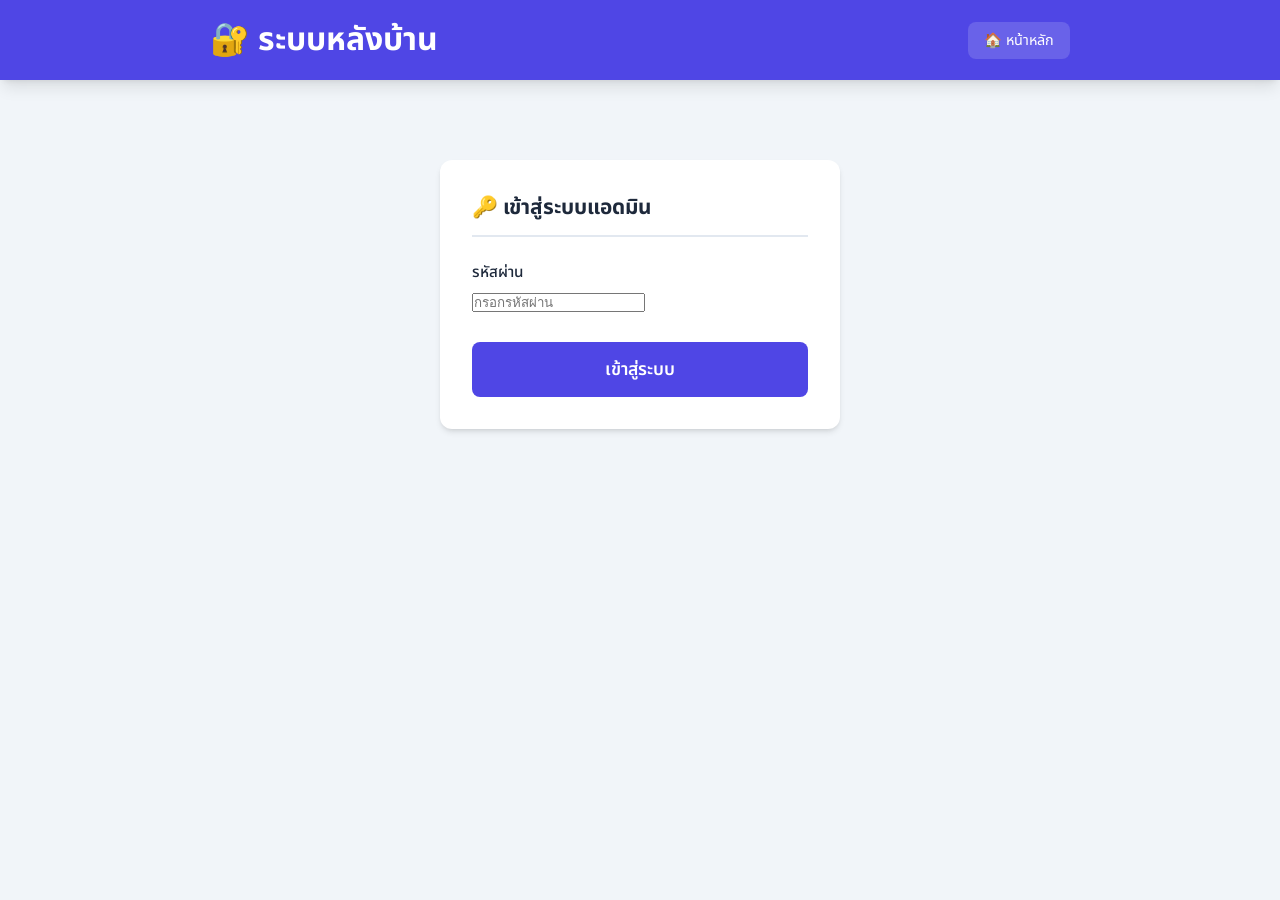
<file: admin.html>
<!DOCTYPE html>
<html lang="th">
<head>
  <meta charset="UTF-8">
  <meta name="viewport" content="width=device-width, initial-scale=1.0">
  <title>แอดมิน - ระบบยืมอุปกรณ์กีฬา</title>
  <link rel="stylesheet" href="style.css">
  <link rel="preconnect" href="https://fonts.googleapis.com">
  <link href="https://fonts.googleapis.com/css2?family=Noto+Sans+Thai:wght@300;400;500;600;700&display=swap" rel="stylesheet">
</head>
<body>
  <header>
    <div class="header-content">
      <div class="logo-area">
        <h1>🔐 ระบบหลังบ้าน</h1>
      </div>
      <a href="index.html" class="admin-link">🏠 หน้าหลัก</a>
    </div>
  </header>

  <main class="container">
    <!-- LOGIN -->
    <section id="loginSection" class="admin-login-section">
      <div class="card">
        <h2>🔑 เข้าสู่ระบบแอดมิน</h2>
        <div class="form-group">
          <label for="adminPassword">รหัสผ่าน</label>
          <input type="password" id="adminPassword" placeholder="กรอกรหัสผ่าน">
        </div>
        <button class="btn btn-primary btn-block" id="loginBtn">เข้าสู่ระบบ</button>
        <p class="loading-text" id="loginError" style="display:none;color:#ef4444;"></p>
      </div>
    </section>

    <!-- ADMIN PANEL -->
    <section id="adminPanel" style="display:none;">
      <div class="admin-tabs">
        <button class="tab-btn active" data-tab="loans">📋 รายการยืม</button>
        <button class="tab-btn" data-tab="equipment">🏆 จัดการอุปกรณ์</button>
        <button class="tab-btn" data-tab="settings">⚙️ ตั้งค่าเว็บ</button>
      </div>

      <!-- LOANS TAB -->
      <div class="tab-content active" id="tab-loans">
        <div class="card">
          <div style="display:flex;justify-content:space-between;align-items:center;flex-wrap:wrap;gap:12px;margin-bottom:16px;">
            <h2 style="margin:0;border:0;padding:0;">📋 รายการยืมทั้งหมด</h2>
            <div style="display:flex;gap:8px;flex-wrap:wrap;">
              <select id="filterStatus" style="padding:8px 12px;border:2px solid var(--border);border-radius:8px;font-family:inherit;">
                <option value="all">ทั้งหมด</option>
                <option value="borrowed">กำลังยืม</option>
                <option value="returned">คืนแล้ว</option>
              </select>
              <button class="btn btn-secondary" onclick="loadLoans()">🔄 รีเฟรช</button>
            </div>
          </div>
          <div class="table-container">
            <table id="loansTable">
              <thead>
                <tr>
                  <th>รูป</th>
                  <th>รหัส</th>
                  <th>ชื่อ</th>
                  <th>เบอร์โทร</th>
                  <th>อุปกรณ์</th>
                  <th>วันที่</th>
                  <th>เวลา</th>
                  <th>สถานะ</th>
                  <th>จัดการ</th>
                </tr>
              </thead>
              <tbody id="loansBody">
              </tbody>
            </table>
          </div>
          <p id="noLoans" class="loading-text" style="display:none;">ยังไม่มีรายการยืม</p>
        </div>
      </div>

      <!-- EQUIPMENT TAB -->
      <div class="tab-content" id="tab-equipment">
        <div class="card">
          <div style="display:flex;justify-content:space-between;align-items:center;flex-wrap:wrap;gap:12px;margin-bottom:16px;">
            <h2 style="margin:0;border:0;padding:0;">🏆 จัดการอุปกรณ์กีฬา</h2>
            <button class="btn btn-primary" onclick="showAddEquipment()">➕ เพิ่มอุปกรณ์</button>
          </div>
          <div class="table-container">
            <table id="equipmentTable">
              <thead>
                <tr>
                  <th>รูป</th>
                  <th>รหัส</th>
                  <th>ชื่อ</th>
                  <th>รายละเอียด</th>
                  <th>จำนวน</th>
                  <th>ว่าง</th>
                  <th>สถานะ</th>
                  <th>จัดการ</th>
                </tr>
              </thead>
              <tbody id="equipmentBody">
              </tbody>
            </table>
          </div>
        </div>

        <!-- ADD/EDIT EQUIPMENT MODAL -->
        <div id="eqModal" class="modal" style="display:none;">
          <div class="modal-content" style="max-width:500px;text-align:left;">
            <h2 id="eqModalTitle">เพิ่มอุปกรณ์</h2>
            <div class="form-group">
              <label>ชื่ออุปกรณ์ <span class="required">*</span></label>
              <input type="text" id="eqName" placeholder="เช่น ฟุตบอล">
            </div>
            <div class="form-group">
              <label>รายละเอียด</label>
              <input type="text" id="eqDesc" placeholder="รายละเอียด">
            </div>
            <div class="form-group">
              <label>จำนวน</label>
              <input type="number" id="eqQty" value="1" min="1">
            </div>
            <div class="form-group">
              <label>URL รูปภาพ (ไม่บังคับ)</label>
              <input type="text" id="eqImage" placeholder="https://...">
            </div>
            <div style="display:flex;gap:10px;margin-top:20px;">
              <button class="btn btn-primary" id="eqSaveBtn" onclick="saveEquipment()">บันทึก</button>
              <button class="btn btn-secondary" onclick="closeEqModal()">ยกเลิก</button>
            </div>
            <input type="hidden" id="eqEditId" value="">
          </div>
        </div>
      </div>

      <!-- SETTINGS TAB -->
      <div class="tab-content" id="tab-settings">
        <div class="card">
          <h2>⚙️ ตั้งค่าเว็บไซต์</h2>
          <div class="settings-grid">
            <div class="setting-item">
              <label>ชื่อเว็บไซต์</label>
              <input type="text" id="setSiteName" placeholder="ชื่อเว็บไซต์">
            </div>
            <div class="setting-item">
              <label>คำอธิบาย</label>
              <input type="text" id="setSiteDesc" placeholder="คำอธิบายเว็บไซต์">
            </div>
            <div class="setting-item">
              <label>URL โลโก้</label>
              <input type="text" id="setLogoUrl" placeholder="https://example.com/logo.png" oninput="previewLogo(this.value)">
              <img id="logoPreview" class="logo-preview" style="display:none;" alt="Logo Preview">
            </div>
            <div class="setting-item">
              <label>สีหลัก (Primary Color)</label>
              <div class="color-input-wrap">
                <input type="color" id="setPrimaryColor" value="#4f46e5">
                <input type="text" id="setPrimaryColorText" value="#4f46e5" style="width:120px;" oninput="syncColor('primary', this.value)">
              </div>
            </div>
            <div class="setting-item">
              <label>สีเน้น (Accent Color)</label>
              <div class="color-input-wrap">
                <input type="color" id="setAccentColor" value="#10b981">
                <input type="text" id="setAccentColorText" value="#10b981" style="width:120px;" oninput="syncColor('accent', this.value)">
              </div>
            </div>
            <div class="setting-item">
              <label>รหัสผ่านแอดมิน</label>
              <input type="password" id="setAdminPass" placeholder="รหัสผ่านแอดมิน">
            </div>
            <div class="setting-item">
              <label>จำนวนวันยืมสูงสุด</label>
              <input type="number" id="setMaxDays" value="7" min="1" max="90">
            </div>
            <button class="btn btn-primary" onclick="saveSettings()" style="margin-top:12px;">💾 บันทึกการตั้งค่า</button>
          </div>
        </div>
      </div>
    </section>
  </main>

  <div id="loadingOverlay" class="overlay" style="display:none;">
    <div class="spinner"></div>
    <p>กำลังดำเนินการ...</p>
  </div>

  <script src="admin.js"></script>
</body>
</html>
</file>
<file: style.css>
:root {
  --primary: #4f46e5;
  --primary-light: #818cf8;
  --primary-dark: #3730a3;
  --accent: #10b981;
  --accent-light: #34d399;
  --danger: #ef4444;
  --warning: #f59e0b;
  --bg: #f1f5f9;
  --card-bg: #ffffff;
  --text: #1e293b;
  --text-light: #64748b;
  --border: #e2e8f0;
  --shadow: 0 4px 6px -1px rgba(0,0,0,0.1), 0 2px 4px -2px rgba(0,0,0,0.1);
  --shadow-lg: 0 10px 15px -3px rgba(0,0,0,0.1), 0 4px 6px -4px rgba(0,0,0,0.1);
  --radius: 12px;
}

* {
  margin: 0;
  padding: 0;
  box-sizing: border-box;
}

body {
  font-family: 'Noto Sans Thai', sans-serif;
  background: var(--bg);
  color: var(--text);
  min-height: 100vh;
}

/* HEADER */
header {
  background: var(--primary);
  color: white;
  padding: 0;
  box-shadow: var(--shadow-lg);
  position: sticky;
  top: 0;
  z-index: 100;
}

.header-content {
  max-width: 900px;
  margin: 0 auto;
  padding: 16px 20px;
  display: flex;
  align-items: center;
  justify-content: space-between;
}

.logo-area {
  display: flex;
  align-items: center;
  gap: 12px;
}

.site-logo {
  width: 48px;
  height: 48px;
  border-radius: 8px;
  object-fit: contain;
  background: white;
  padding: 4px;
}

#siteTitle {
  font-size: 1.3rem;
  font-weight: 700;
}

.admin-link {
  color: white;
  text-decoration: none;
  background: rgba(255,255,255,0.15);
  padding: 8px 16px;
  border-radius: 8px;
  font-size: 0.9rem;
  transition: background 0.2s;
}

.admin-link:hover {
  background: rgba(255,255,255,0.25);
}

/* CONTAINER */
.container {
  max-width: 900px;
  margin: 0 auto;
  padding: 20px;
}

/* HERO */
.hero {
  text-align: center;
  padding: 24px 0 12px;
}

.hero-desc {
  color: var(--text-light);
  font-size: 1.05rem;
}

/* CARD */
.card {
  background: var(--card-bg);
  border-radius: var(--radius);
  padding: 32px;
  box-shadow: var(--shadow);
  margin-bottom: 24px;
}

.card h2 {
  font-size: 1.3rem;
  margin-bottom: 24px;
  padding-bottom: 12px;
  border-bottom: 2px solid var(--border);
}

/* FORM */
.form-group {
  margin-bottom: 20px;
}

.form-group label {
  display: block;
  font-weight: 500;
  margin-bottom: 6px;
  color: var(--text);
  font-size: 0.95rem;
}

.required {
  color: var(--danger);
}

input[type="text"],
input[type="tel"],
input[type="date"],
select {
  width: 100%;
  padding: 12px 16px;
  border: 2px solid var(--border);
  border-radius: 8px;
  font-size: 1rem;
  font-family: inherit;
  transition: border-color 0.2s, box-shadow 0.2s;
  background: white;
}

input:focus,
select:focus {
  outline: none;
  border-color: var(--primary);
  box-shadow: 0 0 0 3px rgba(79, 70, 229, 0.15);
}

/* TIME SLOTS */
.time-slots-grid {
  display: grid;
  grid-template-columns: repeat(auto-fill, minmax(140px, 1fr));
  gap: 10px;
  margin-top: 8px;
}

.time-slot-btn {
  padding: 10px 8px;
  border: 2px solid var(--border);
  border-radius: 8px;
  background: white;
  cursor: pointer;
  text-align: center;
  font-size: 0.9rem;
  font-family: inherit;
  transition: all 0.2s;
}

.time-slot-btn:hover:not(.disabled):not(.selected) {
  border-color: var(--primary-light);
  background: #eef2ff;
}

.time-slot-btn.selected {
  border-color: var(--primary);
  background: var(--primary);
  color: white;
  font-weight: 600;
}

.time-slot-btn.disabled {
  opacity: 0.45;
  cursor: not-allowed;
  background: #f1f5f9;
  text-decoration: line-through;
}

.time-slot-btn .slot-label {
  display: block;
  font-weight: 500;
}

.time-slot-btn .slot-info {
  display: block;
  font-size: 0.78rem;
  margin-top: 2px;
  opacity: 0.8;
}

.loading-text {
  color: var(--text-light);
  text-align: center;
  padding: 16px;
  grid-column: 1 / -1;
}

/* PHOTO SECTION */
.photo-section {
  border: 2px dashed var(--border);
  border-radius: var(--radius);
  padding: 20px;
  text-align: center;
  background: #f8fafc;
}

#cameraContainer {
  max-width: 400px;
  margin: 0 auto;
  border-radius: 8px;
  overflow: hidden;
  background: #000;
}

#cameraPreview {
  width: 100%;
  max-height: 300px;
  object-fit: cover;
}

#photoPreviewContainer {
  max-width: 400px;
  margin: 0 auto;
}

#photoPreview {
  width: 100%;
  max-height: 300px;
  object-fit: contain;
  border-radius: 8px;
}

.photo-buttons {
  display: flex;
  gap: 10px;
  justify-content: center;
  margin-top: 12px;
  flex-wrap: wrap;
}

.photo-note {
  margin-top: 10px;
  font-size: 0.9rem;
  color: var(--text-light);
}

.upload-link {
  color: var(--primary);
  cursor: pointer;
  text-decoration: underline;
  font-weight: 500;
}

/* BUTTONS */
.btn {
  padding: 12px 24px;
  border: none;
  border-radius: 8px;
  font-size: 1rem;
  font-family: inherit;
  font-weight: 600;
  cursor: pointer;
  transition: all 0.2s;
  display: inline-flex;
  align-items: center;
  gap: 6px;
}

.btn-primary {
  background: var(--primary);
  color: white;
}

.btn-primary:hover {
  background: var(--primary-dark);
  transform: translateY(-1px);
  box-shadow: var(--shadow);
}

.btn-secondary {
  background: #e2e8f0;
  color: var(--text);
}

.btn-secondary:hover {
  background: #cbd5e1;
}

.btn-warning {
  background: var(--warning);
  color: white;
}

.btn-warning:hover {
  background: #d97706;
}

.btn-danger {
  background: var(--danger);
  color: white;
}

.btn-danger:hover {
  background: #dc2626;
}

.btn-success {
  background: var(--accent);
  color: white;
}

.btn-success:hover {
  background: #059669;
}

.btn-block {
  width: 100%;
  justify-content: center;
  padding: 14px;
  font-size: 1.1rem;
  margin-top: 8px;
}

.btn:disabled {
  opacity: 0.5;
  cursor: not-allowed;
  transform: none;
}

/* EQUIPMENT GRID */
.equipment-section h2 {
  margin-bottom: 16px;
  font-size: 1.2rem;
}

.equipment-grid {
  display: grid;
  grid-template-columns: repeat(auto-fill, minmax(220px, 1fr));
  gap: 16px;
}

.equipment-card {
  background: var(--card-bg);
  border-radius: var(--radius);
  padding: 20px;
  box-shadow: var(--shadow);
  text-align: center;
  transition: transform 0.2s;
}

.equipment-card:hover {
  transform: translateY(-2px);
}

.equipment-card .eq-icon {
  font-size: 2.5rem;
  margin-bottom: 8px;
}

.equipment-card .eq-name {
  font-weight: 600;
  font-size: 1.05rem;
  margin-bottom: 4px;
}

.equipment-card .eq-desc {
  color: var(--text-light);
  font-size: 0.85rem;
  margin-bottom: 8px;
}

.equipment-card .eq-available {
  display: inline-block;
  padding: 4px 12px;
  border-radius: 20px;
  font-size: 0.85rem;
  font-weight: 500;
}

.eq-available.available {
  background: #dcfce7;
  color: #166534;
}

.eq-available.unavailable {
  background: #fee2e2;
  color: #991b1b;
}

/* MODAL */
.modal {
  position: fixed;
  top: 0;
  left: 0;
  width: 100%;
  height: 100%;
  background: rgba(0,0,0,0.5);
  display: flex;
  align-items: center;
  justify-content: center;
  z-index: 200;
}

.modal-content {
  background: white;
  border-radius: var(--radius);
  padding: 40px;
  text-align: center;
  max-width: 400px;
  width: 90%;
  box-shadow: var(--shadow-lg);
}

.success-icon {
  font-size: 3rem;
  margin-bottom: 12px;
}

.modal-content h2 {
  margin-bottom: 12px;
  color: var(--accent);
}

.modal-content p {
  color: var(--text-light);
  margin-bottom: 24px;
}

/* OVERLAY */
.overlay {
  position: fixed;
  top: 0;
  left: 0;
  width: 100%;
  height: 100%;
  background: rgba(255,255,255,0.85);
  display: flex;
  flex-direction: column;
  align-items: center;
  justify-content: center;
  z-index: 300;
}

.spinner {
  width: 48px;
  height: 48px;
  border: 4px solid var(--border);
  border-top-color: var(--primary);
  border-radius: 50%;
  animation: spin 0.8s linear infinite;
  margin-bottom: 12px;
}

@keyframes spin {
  to { transform: rotate(360deg); }
}

/* ADMIN PAGE */
.admin-login-section {
  max-width: 400px;
  margin: 60px auto;
}

.admin-tabs {
  display: flex;
  gap: 4px;
  margin-bottom: 24px;
  background: #e2e8f0;
  border-radius: 10px;
  padding: 4px;
}

.tab-btn {
  flex: 1;
  padding: 10px 16px;
  border: none;
  border-radius: 8px;
  background: transparent;
  font-family: inherit;
  font-weight: 500;
  cursor: pointer;
  transition: all 0.2s;
  font-size: 0.95rem;
}

.tab-btn.active {
  background: white;
  color: var(--primary);
  box-shadow: var(--shadow);
}

.tab-content {
  display: none;
}

.tab-content.active {
  display: block;
}

/* TABLE */
.table-container {
  overflow-x: auto;
}

table {
  width: 100%;
  border-collapse: collapse;
  font-size: 0.9rem;
}

th {
  background: var(--primary);
  color: white;
  padding: 12px 16px;
  text-align: left;
  font-weight: 600;
  white-space: nowrap;
}

td {
  padding: 10px 16px;
  border-bottom: 1px solid var(--border);
}

tr:hover td {
  background: #f8fafc;
}

.status-badge {
  display: inline-block;
  padding: 4px 10px;
  border-radius: 20px;
  font-size: 0.8rem;
  font-weight: 600;
}

.status-borrowed {
  background: #fef3c7;
  color: #92400e;
}

.status-returned {
  background: #dcfce7;
  color: #166534;
}

/* SETTINGS FORM */
.settings-grid {
  display: grid;
  gap: 16px;
}

.setting-item {
  display: flex;
  flex-direction: column;
  gap: 6px;
}

.setting-item label {
  font-weight: 500;
  font-size: 0.95rem;
}

.color-input-wrap {
  display: flex;
  align-items: center;
  gap: 10px;
}

.color-input-wrap input[type="color"] {
  width: 50px;
  height: 40px;
  border: 2px solid var(--border);
  border-radius: 8px;
  cursor: pointer;
  padding: 2px;
}

.logo-preview {
  width: 80px;
  height: 80px;
  border-radius: 12px;
  object-fit: contain;
  border: 2px solid var(--border);
  margin-top: 8px;
  background: white;
}

/* RESPONSIVE */
@media (max-width: 640px) {
  .header-content {
    flex-direction: column;
    gap: 12px;
    text-align: center;
  }

  .card {
    padding: 20px;
  }

  .time-slots-grid {
    grid-template-columns: repeat(2, 1fr);
  }

  .admin-tabs {
    flex-wrap: wrap;
  }

  table {
    font-size: 0.8rem;
  }

  th, td {
    padding: 8px 10px;
  }
}
</file>
